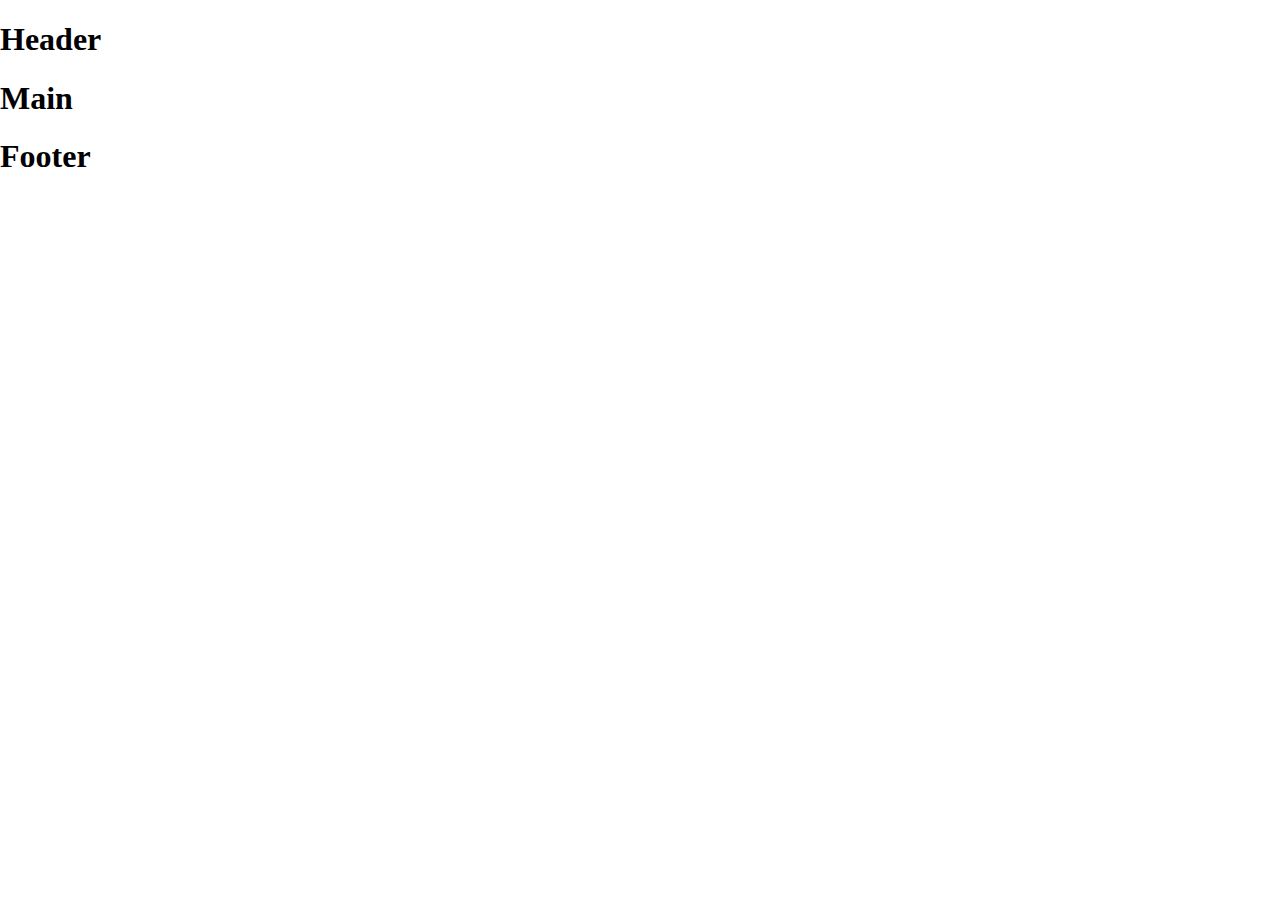
<file: src/index.html>
<!DOCTYPE html>
<html lang="en-us">
	<head>
		<title>Template</title>
		<meta charset="UTF-8">
		<meta name="viewport" content="width=device-width, initial-scale=1.0">
		<script src="script.js" defer></script>
		<link rel="stylesheet" href="style.css">
	</head>
	<body>
		<header>
			<h1>Header</h1>
		</header>
		<main>
			<h1>Main</h1>
		</main>
		<footer>
			<h1>Footer</h1>
		</footer>
	</body>
</html>
</file>
<file: src/style.css>
html
{
	box-sizing: border-box;
}

body
{
	margin: 0;
	min-height: 100vh;
}
</file>
